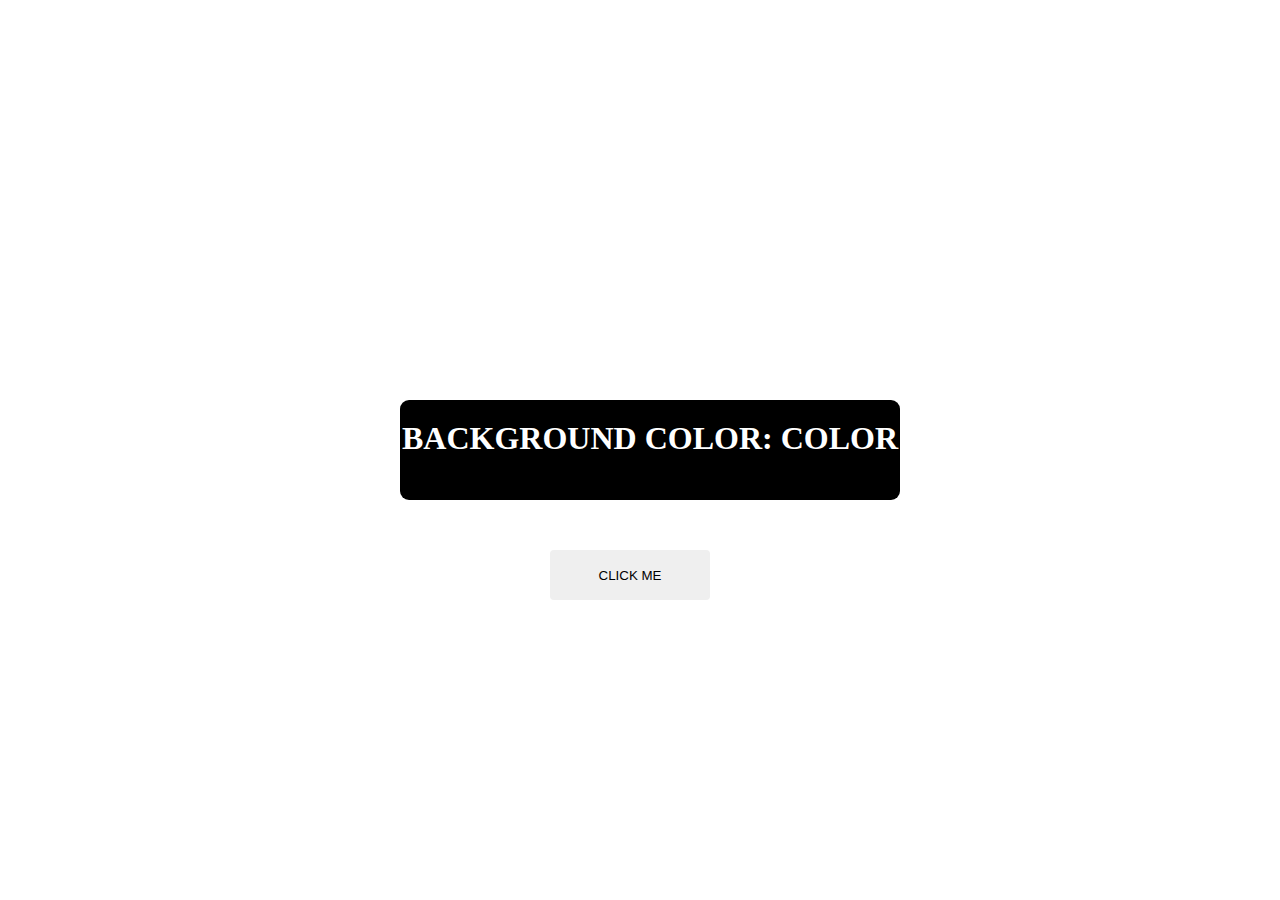
<file: index.html>
<!DOCTYPE html>
<html lang="en">
<head>
    <meta charset="UTF-8">
    <meta http-equiv="X-UA-Compatible" content="IE=edge">
    <meta name="viewport" content="width=device-width, initial-scale=1.0">
    <title>Color</title>

    <link rel="stylesheet" href="color.css">
</head>
<body>
    <div class="container">
        <div class="container-box">
            <h1 id="text">BACKGROUND COLOR: <span id="inner-text">COLOR</span></h1>
        </div>
        <button id="button-btn">CLICK ME</button>
    </div>

    <script src="color.js"></script>
</body>
</html
</file>
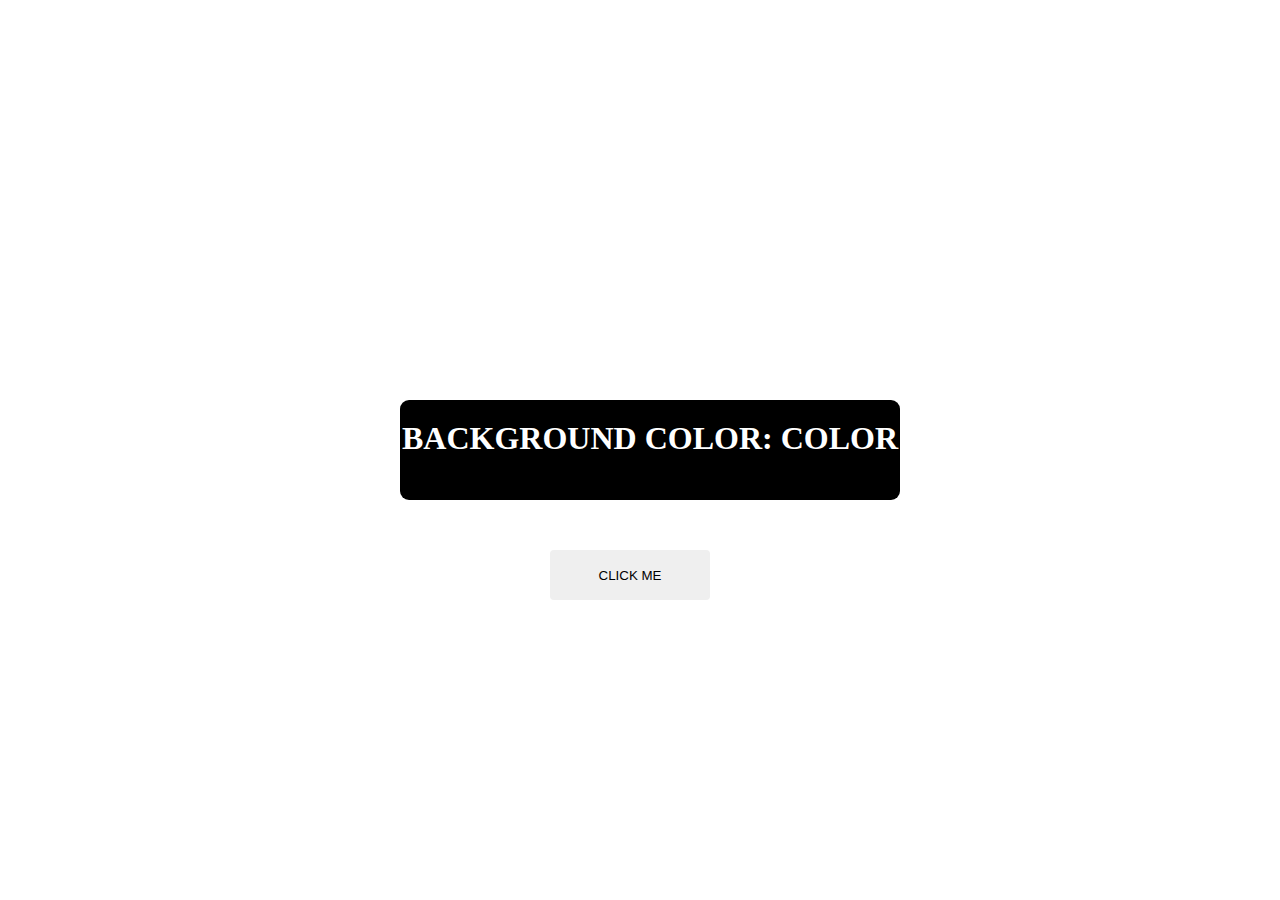
<file: color.html>
<!DOCTYPE html>
<html lang="en">
<head>
    <meta charset="UTF-8">
    <meta http-equiv="X-UA-Compatible" content="IE=edge">
    <meta name="viewport" content="width=device-width, initial-scale=1.0">
    <title>Color</title>

    <link rel="stylesheet" href="color.css">
</head>
<body>
    <div class="container">
        <div class="container-box">
            <h1 id="text">BACKGROUND COLOR: <span id="inner-text">COLOR</span></h1>
        </div>
        <button id="button-btn">CLICK ME</button>
    </div>

    <script src="color.js"></script>
</body>
</html
</file>
<file: color.css>
*{
    margin: 0px;
    padding: 0px;
    box-sizing: border-box;
    background-attachment: fixed;
    
}
.container-box{
    position: absolute;
    top:400px;
    left:400px;
    align-items: center;
    justify-content: center;
    width: 500px;
    height: 100px;
    background: #000;
    border-radius: 9px;
}
.container-box:hover{
    background-color: #fff;
    color: #0000;
}
.container-box h1:hover{
    color: #000;
}
.container-box h1{
    margin-top: 20px;
    text-align: center;
    color: #fff;
}
button{
    position: relative;
    top: 500px;
    left: 500px;
    margin: 50px;
    width: 160px;
    height: 50px;
    border:none;
    outline: none;
    border-radius: 4px;
   cursor: pointer;
}
button:hover{
    background-color: #000;
    color: #fff;
}
@media only screen and (max-width:600px){
  .container-box{
      position: relative;
      left: 50px;
      width: 300px;
      height: 80px;
  }
  button{
    position: absolute;
    left: 100px;
  }
}
</file>
